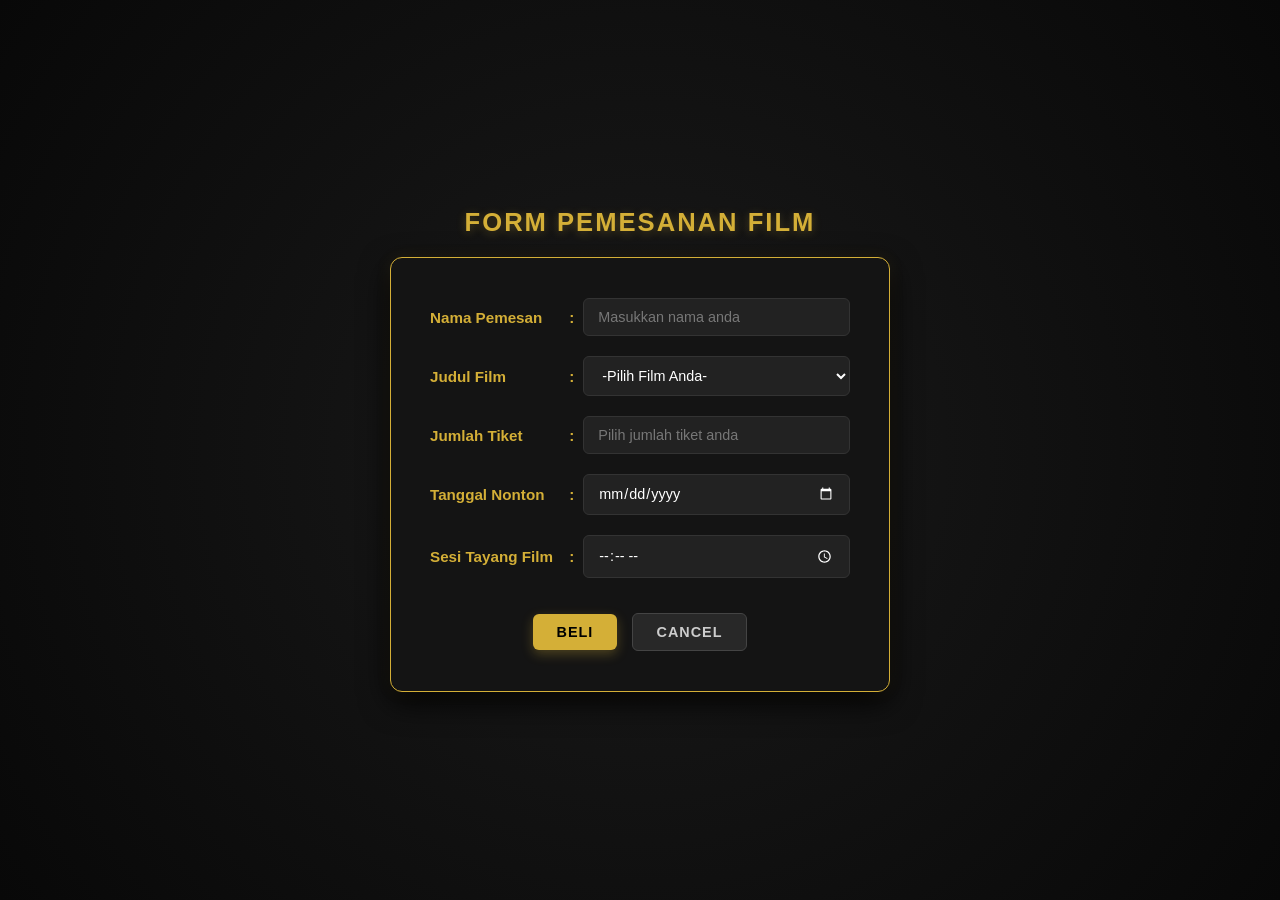
<file: index.html>
<!DOCTYPE html>
<html lang="en">
<head>
    <meta charset="UTF-8">
    <meta name="viewport" content="width=device-width, initial-scale=1.0">
    <title>Form Pemesanan Tiket</title>
    <link rel="stylesheet" href="style.css">
</head>
<body>
    
<h2 align="center">Form Pemesanan Film</h2> <br>

<form action="php/tiket.php" method="post">
    <table>
        <tr>
            <td>Nama Pemesan</td>
            <td>:</td>
            <td><input type="text" name="Nama_Pemesan" placeholder="Masukkan nama anda" size="25" required></td>
        </tr>

        <tr>
            <td>Judul Film</td>
            <td>:</td>
            <td>
                <select name="Judul_Film" required>
                    <option value="">-Pilih Film Anda-</option>
                    <option value="Dune Part Three">Dune Part Three</option>
                    <option value="Avengers Doomsday">Avengers Doomsday</option>
                    <option value="The Odyssey">The Odyssey</option>
                    <option value="Spiderman Brand New Day">Spiderman Brand New Day</option>
                </select>
            </td>
        </tr>

        <tr>
            <td>Jumlah Tiket</td>
            <td>:</td>
            <td><input type="number" name="Jumlah_Tiket" min="1" placeholder="Pilih jumlah tiket anda" size="25" required></td>
        </tr>

        <tr>
            <td>Tanggal Nonton</td>
            <td>:</td>
            <td><input type="date" name="Tanggal_Nonton" size="25" required></td>
        </tr>

        <tr>
            <td>Sesi Tayang Film</td>
            <td>:</td>
            <td><input type="time" name="Sesi_Tayang_Film"></td>
        </tr>

        <tr>
            <td align="center" colspan="3">
                <button type="submit">Beli</button>
                <button type="reset">Cancel</button>
            </td>
        </tr>
    </table>
</form>

</body>
</html>
</file>
<file: style.css>
* {
    box-sizing: border-box;
    margin: 0;
    padding: 0;
    font-family: 'Segoe UI', Tahoma, Geneva, Verdana, sans-serif;
}

body {
    background: radial-gradient(circle at center, #1a1a1a 0%, #080808 100%);
    color: #ffffff;
    display: flex;
    flex-direction: column; /* Mengurutkan judul & form dari atas ke bawah */
    justify-content: center;
    align-items: center;
    min-height: 100vh;
    padding: 20px;
}

/* Judul H2 tetap di luar kotak dengan spasi yang pas */
h2 {
    color: #d4af37; /* Warna Emas XXI */
    font-size: 1.6rem;
    font-weight: 700;
    letter-spacing: 2px;
    text-transform: uppercase;
    text-shadow: 0 2px 10px rgba(212, 175, 55, 0.3);
    margin-bottom: 20px; /* Jarak aman antara judul dan kotak form */
    text-align: center;
}

/* Mematikan fungsi <br> bawaan HTML agar tidak membuat jarak berlebihan */
br {
    display: none;
}

/* Kotak Form */
form {
    background-color: #141414;
    border: 1px solid #d4af37;
    border-radius: 12px;
    padding: 30px 35px;
    box-shadow: 0 10px 30px rgba(0, 0, 0, 0.9), 0 0 15px rgba(212, 175, 55, 0.1);
    max-width: 500px;
    width: 100%;
}

/* Merapikan Tabel */
table {
    width: 100%;
    border-collapse: collapse;
    border: none !important;
}

td {
    padding: 10px 4px;
    color: #e2e8f0;
    font-size: 0.95rem;
    vertical-align: middle;
}

/* Label nama, film, dll */
td:first-child {
    color: #d4af37;
    font-weight: 600;
    white-space: nowrap;
}

/* Titik dua (:) */
td:nth-child(2) {
    width: 15px;
    text-align: center;
    color: #d4af37;
    font-weight: bold;
}

/* Input & Select */
input[type="text"],
input[type="number"],
input[type="date"],
input[type="time"],
select {
    width: 100%;
    padding: 10px 14px;
    border-radius: 6px;
    border: 1px solid #333333;
    background-color: #222222;
    color: #ffffff;
    font-size: 0.9rem;
    outline: none;
    transition: all 0.3s ease;
}

input::placeholder {
    color: #777777;
}

input:focus,
select:focus {
    border-color: #d4af37;
    box-shadow: 0 0 8px rgba(212, 175, 55, 0.4);
    background-color: #2a2a2a;
}

select option {
    background-color: #1a1a1a;
    color: #ffffff;
}

/* Tombol */
tr:last-child td {
    padding-top: 25px;
}

button {
    padding: 10px 24px;
    border: none;
    border-radius: 6px;
    font-size: 0.9rem;
    font-weight: 700;
    text-transform: uppercase;
    letter-spacing: 1px;
    cursor: pointer;
    margin: 0 5px;
    transition: all 0.2s ease;
}

button[type="submit"] {
    background-color: #d4af37;
    color: #000000;
    box-shadow: 0 4px 12px rgba(212, 175, 55, 0.3);
}

button[type="submit"]:hover {
    background-color: #f3cf55;
    transform: translateY(-2px);
    box-shadow: 0 6px 15px rgba(212, 175, 55, 0.5);
}

button[type="reset"] {
    background-color: #282828;
    color: #cccccc;
    border: 1px solid #444444;
}

button[type="reset"]:hover {
    background-color: #383838;
    color: #ffffff;
    transform: translateY(-2px);
}

input::-webkit-calendar-picker-indicator {
    filter: invert(1);
    cursor: pointer;
}
</file>
<file: css/style.css>
* {
    box-sizing: border-box;
    margin: 0;
    padding: 0;
    font-family: 'Segoe UI', Tahoma, Geneva, Verdana, sans-serif;
}

body {
    background: radial-gradient(circle at center, #1a1a1a 0%, #080808 100%);
    color: #ffffff;
    display: flex;
    flex-direction: column; /* Mengurutkan judul & form dari atas ke bawah */
    justify-content: center;
    align-items: center;
    min-height: 100vh;
    padding: 20px;
}

/* Judul H2 tetap di luar kotak dengan spasi yang pas */
h2 {
    color: #d4af37; /* Warna Emas XXI */
    font-size: 1.6rem;
    font-weight: 700;
    letter-spacing: 2px;
    text-transform: uppercase;
    text-shadow: 0 2px 10px rgba(212, 175, 55, 0.3);
    margin-bottom: 20px; /* Jarak aman antara judul dan kotak form */
    text-align: center;
}

/* Mematikan fungsi <br> bawaan HTML agar tidak membuat jarak berlebihan */
br {
    display: none;
}

/* Kotak Form */
form {
    background-color: #141414;
    border: 1px solid #d4af37;
    border-radius: 12px;
    padding: 30px 35px;
    box-shadow: 0 10px 30px rgba(0, 0, 0, 0.9), 0 0 15px rgba(212, 175, 55, 0.1);
    max-width: 500px;
    width: 100%;
}

/* Merapikan Tabel */
table {
    width: 100%;
    border-collapse: collapse;
    border: none !important;
}

td {
    padding: 10px 4px;
    color: #e2e8f0;
    font-size: 0.95rem;
    vertical-align: middle;
}

/* Label nama, film, dll */
td:first-child {
    color: #d4af37;
    font-weight: 600;
    white-space: nowrap;
}

/* Titik dua (:) */
td:nth-child(2) {
    width: 15px;
    text-align: center;
    color: #d4af37;
    font-weight: bold;
}

/* Input & Select */
input[type="text"],
input[type="number"],
input[type="date"],
input[type="time"],
select {
    width: 100%;
    padding: 10px 14px;
    border-radius: 6px;
    border: 1px solid #333333;
    background-color: #222222;
    color: #ffffff;
    font-size: 0.9rem;
    outline: none;
    transition: all 0.3s ease;
}

input::placeholder {
    color: #777777;
}

input:focus,
select:focus {
    border-color: #d4af37;
    box-shadow: 0 0 8px rgba(212, 175, 55, 0.4);
    background-color: #2a2a2a;
}

select option {
    background-color: #1a1a1a;
    color: #ffffff;
}

/* Tombol */
tr:last-child td {
    padding-top: 25px;
}

button {
    padding: 10px 24px;
    border: none;
    border-radius: 6px;
    font-size: 0.9rem;
    font-weight: 700;
    text-transform: uppercase;
    letter-spacing: 1px;
    cursor: pointer;
    margin: 0 5px;
    transition: all 0.2s ease;
}

button[type="submit"] {
    background-color: #d4af37;
    color: #000000;
    box-shadow: 0 4px 12px rgba(212, 175, 55, 0.3);
}

button[type="submit"]:hover {
    background-color: #f3cf55;
    transform: translateY(-2px);
    box-shadow: 0 6px 15px rgba(212, 175, 55, 0.5);
}

button[type="reset"] {
    background-color: #282828;
    color: #cccccc;
    border: 1px solid #444444;
}

button[type="reset"]:hover {
    background-color: #383838;
    color: #ffffff;
    transform: translateY(-2px);
}

input::-webkit-calendar-picker-indicator {
    filter: invert(1);
    cursor: pointer;
}
</file>
